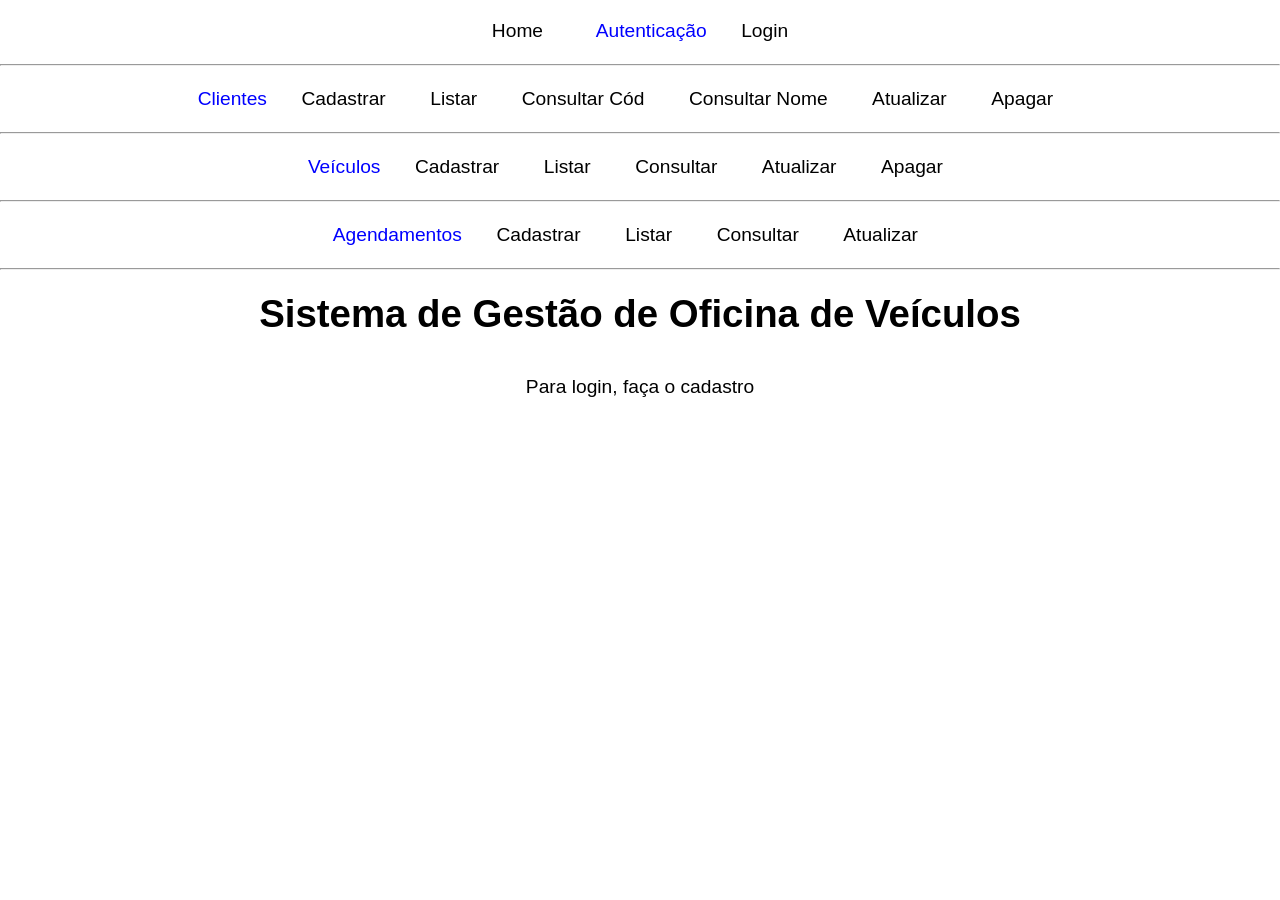
<file: frontend/index.html>
<!DOCTYPE html>
<html lang="pt-BR">
<head>
    <meta charset="UTF-8">
    <meta name="viewport" content="width=device-width, initial-scale=1.0">
    <script src="./js/index.js"defer></script>
    <link rel="stylesheet" href="./css/style.css">
    <title>Home</title>
</head>
<body>
    <header>
        <nav>
            <a href="./index.html">Home</a>&emsp;&emsp;

            <span class="titulo_menu">Autenticação</span>&emsp;
            <span id="verificar_log">
                
            </span>
            <br><br><hr><br>

            <span class="titulo_menu">Clientes</span>&emsp;
            <a href="./html/cliente_cadastrar.html">Cadastrar</a>&emsp;
            <a href="./html/cliente_listar.html">Listar</a>&emsp;
            <a href="./html/cliente_consultar_codigo.html">Consultar Cód</a>&emsp;
            <a href="./html/cliente_consultar_nome.html">Consultar Nome</a>&emsp;
            <a href="./html/cliente_atualizar.html">Atualizar</a>&emsp;
            <a href="./html/cliente_apagar.html">Apagar</a>&emsp;
            <br><br><hr><br>

            <span class="titulo_menu">Veículos</span>&emsp;
            <a href="./html/veiculo_cadastrar.html">Cadastrar</a>&emsp;
            <a href="./html/veiculo_listar.html">Listar</a>&emsp;
            <a href="./html/veiculo_consultar_codigo.html">Consultar</a>&emsp;
            <a href="./html/veiculo_atualizar.html">Atualizar</a>&emsp;
            <a href="./html/veiculo_apagar.html">Apagar</a>&emsp;
            <br><br><hr><br>

            <span class="titulo_menu">Agendamentos</span>&emsp;
            <a href="./html/agendamento_cadastrar.html">Cadastrar</a>&emsp;
            <a href="./html/agendamento_listar.html">Listar</a>&emsp;
            <a href="./html/agendamento_consultar_codigo.html">Consultar</a>&emsp;
            <a href="./html/agendamento_atualizar.html">Atualizar</a>&emsp;
            <br><br><hr><br>
        </nav>
    </header>
    <main>
        <h1>Sistema de Gestão de Oficina de Veículos</h1>
        <p>Para login, faça o cadastro</p>
    </main>
</body>
</html>
</file>
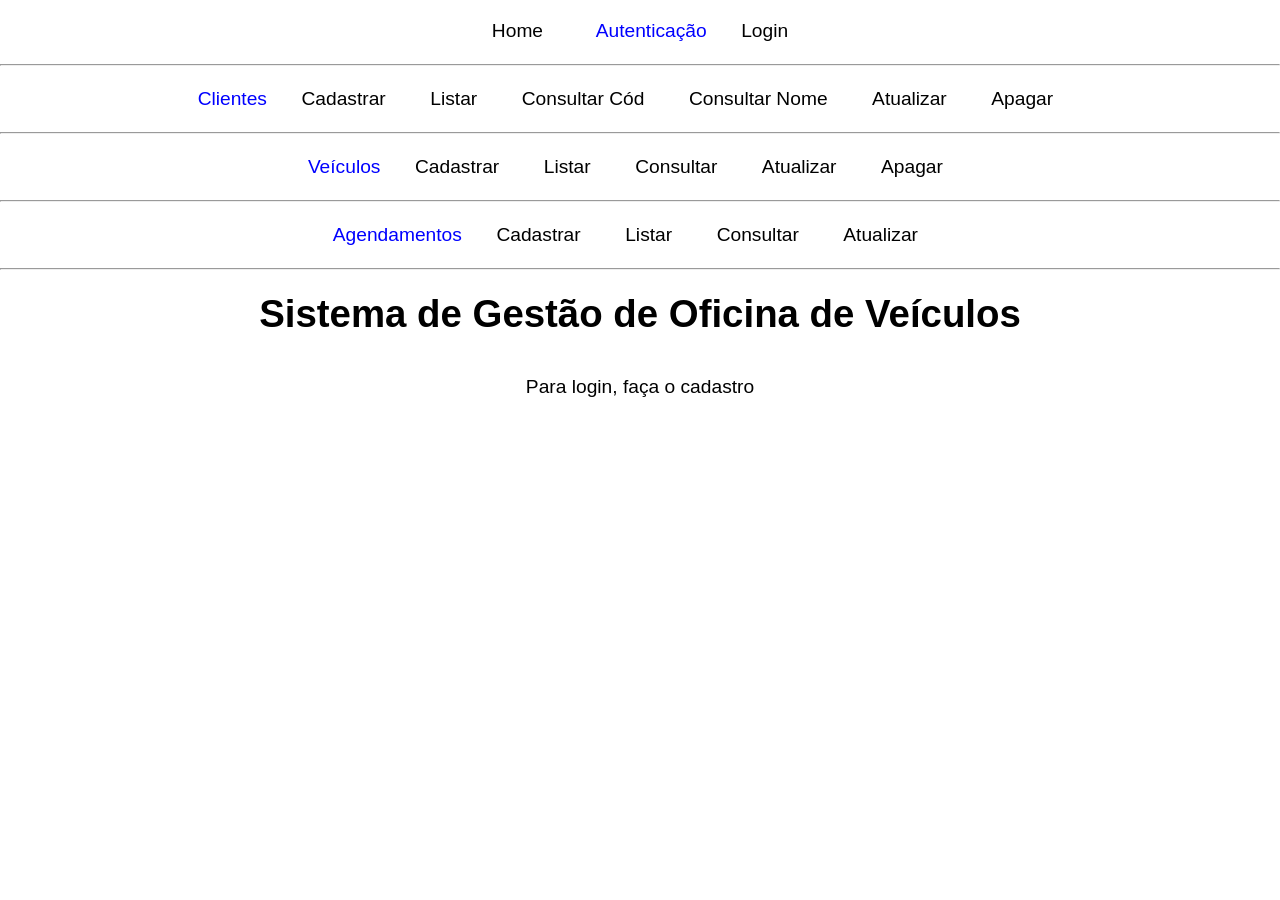
<file: frontend/html/agendamento_cadastrar.html>
<!DOCTYPE html>
<html lang="pt-BR">
<head>
    <meta charset="UTF-8">
    <meta name="viewport" content="width=device-width, initial-scale=1.0">
    <script src="../js/agendamento_cadastrar.js"defer></script>
    <link rel="stylesheet" href="../css/style.css">
    <title>Home</title>
</head>
<body>
    <header>
        <nav>
            <a href="../index.html">Home</a>&emsp;&emsp;
            <br><br><hr><br>
        </nav>
    </header>
    <main>
        <h1>Sistema de Gestão de Oficina de Veículos</h1>
        <h2>Cadastro de agendamento</h2>

        <form>
            <label for="data">Data:</label>
            <input type="date" id="data" required><br>
            <label for="hora">Hora:</label>
            <input type="time" id="hora" required><br>
            <label for="tipo">Tipo:</label>
            <select id="tipo">
                <option value="REVISAO">Revisão</option>
                <option value="MANUTENCAO">Manutenção</option>
                <option value="INSTALACAO">Instalação</option>
            </select><br>
            <label for="codVeiculo">Cód Veículo:</label>
            <input type="number" id="codVeiculo" required><br>
            <label for="codCliente">Cód Cliente:</label>
            <input type="number" id="codCliente" required><br><br>
            <button id="btn_cadastrar">Cadastrar</button>
        </form>

        <div id="resposta"></div>
    </main>
</body>
</html>
</file>
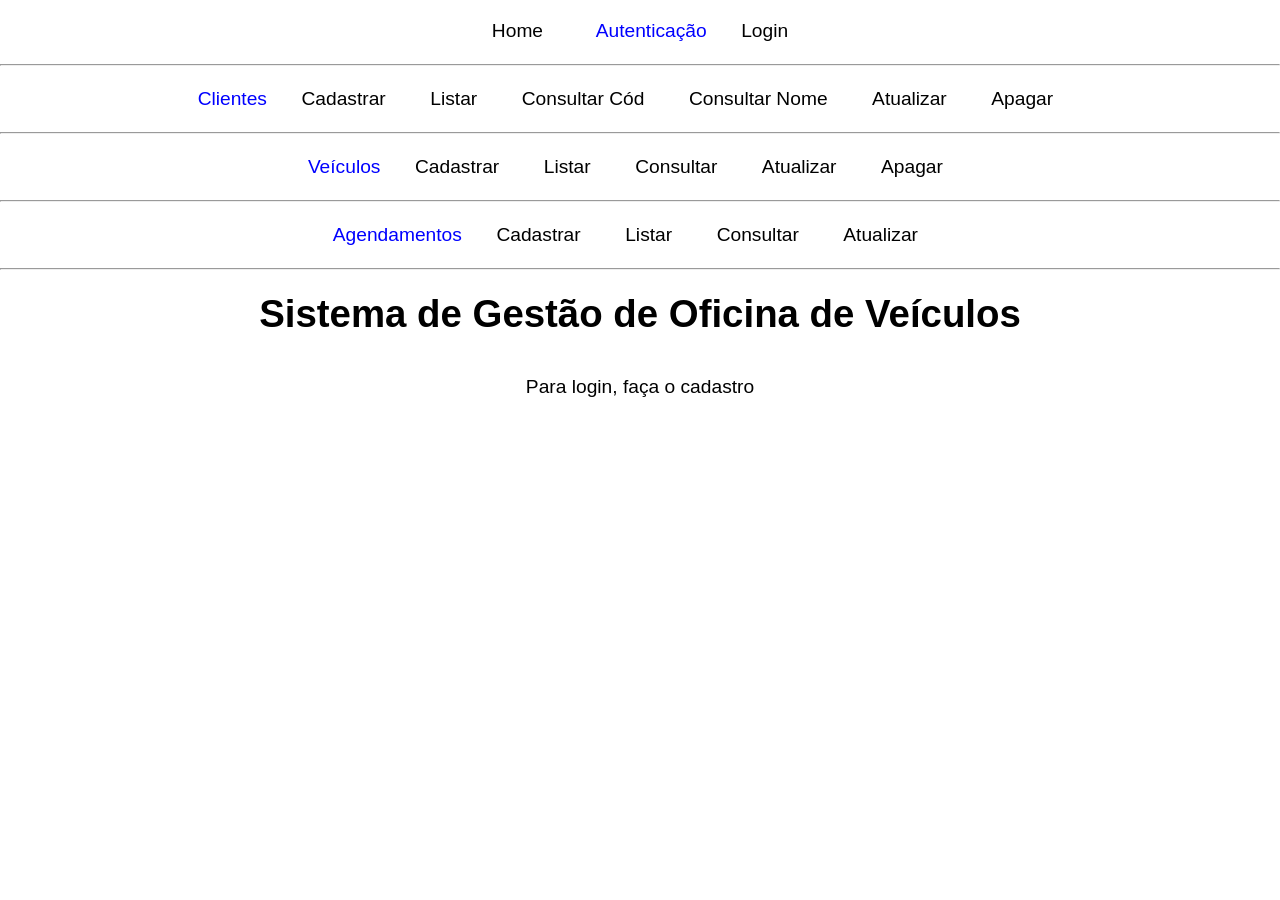
<file: frontend/html/agendamento_consultar_codigo.html>
<!DOCTYPE html>
<html lang="pt-BR">
<head>
    <meta charset="UTF-8">
    <meta name="viewport" content="width=device-width, initial-scale=1.0">
    <link rel="stylesheet" href="../css/style.css">
    <script src="../js/agendamento_consultar_codigo.js" defer></script>
    <title>Home</title>
</head>
<body>
    <header>
        <nav><a href="../index.html">Home</a></nav>
        <br><hr><br>
    </header>
    <main>
        <h1>Consultar Veículo por Código</h1><br>
        <form>
            <label for="codAgendamento">Código do Agendamento</label><br>
            <input type="number" id="codAgendamento" required><br><br>

            <button type="button" id="btn_consultar">Consultar</button>
        </form>
        <div id="resposta"></div>
    </main>
</body>
</html>
</file>
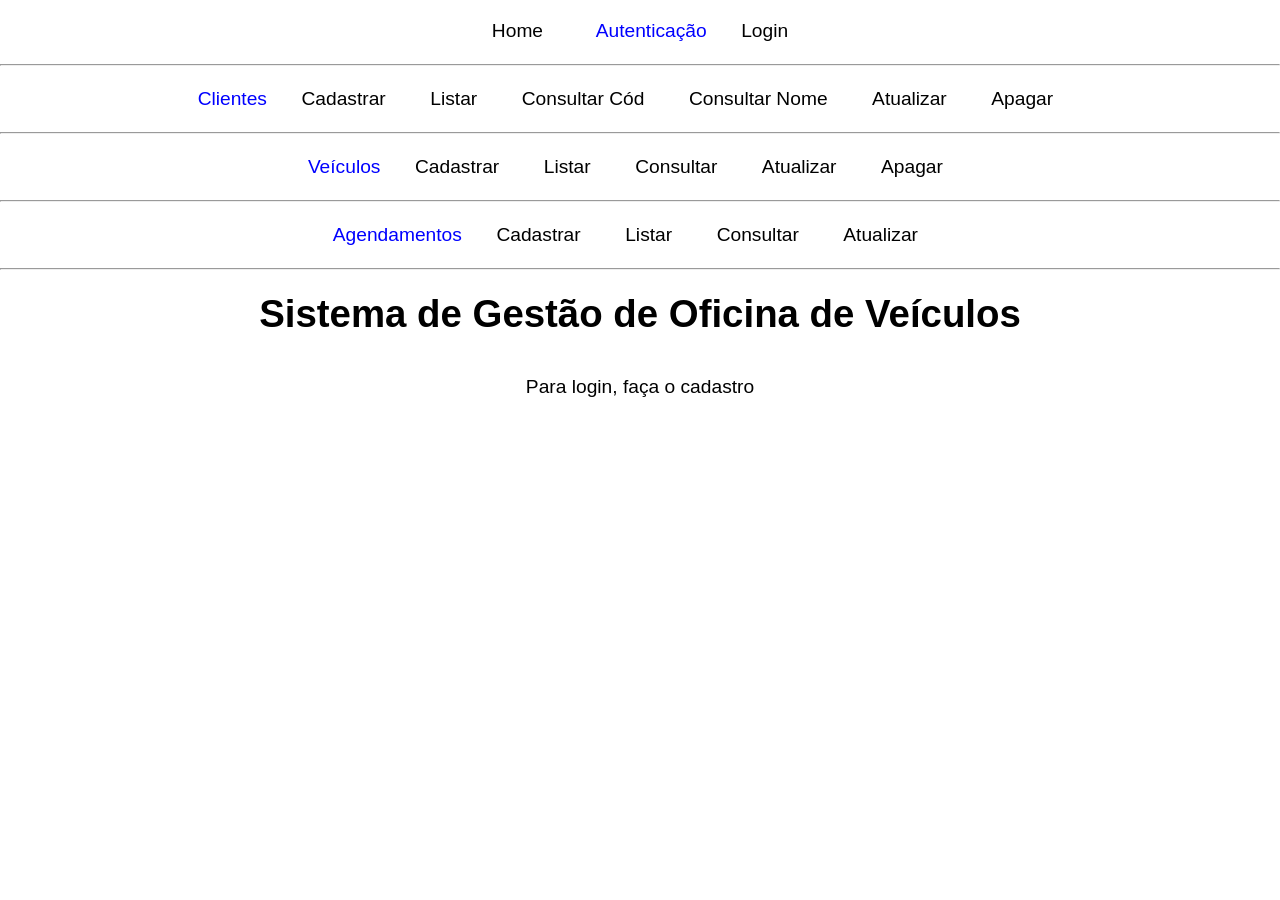
<file: frontend/html/agendamento_listar.html>
<!DOCTYPE html>
<html lang="pt-BR">
<head>
    <meta charset="UTF-8">
    <meta name="viewport" content="width=device-width, initial-scale=1.0">
    <script src="../js/agendamento_listar.js"defer></script>
    <link rel="stylesheet" href="../css/style.css">
    <title>Home</title>
</head>
<body>
    <header>
        <nav>
            <a href="../index.html">Home</a>&emsp;&emsp;
            <br><br><hr><br>
        </nav>
    </header>
    <main>
        <h1>Sistema de Gestão de Oficina de Veículos</h1>
        <h2>Listagem de agendamentos</h2>

        <button id="btn_listar">Listar</button>

        <div id="resposta">
        </div>
    </main>
</body>
</html>
</file>
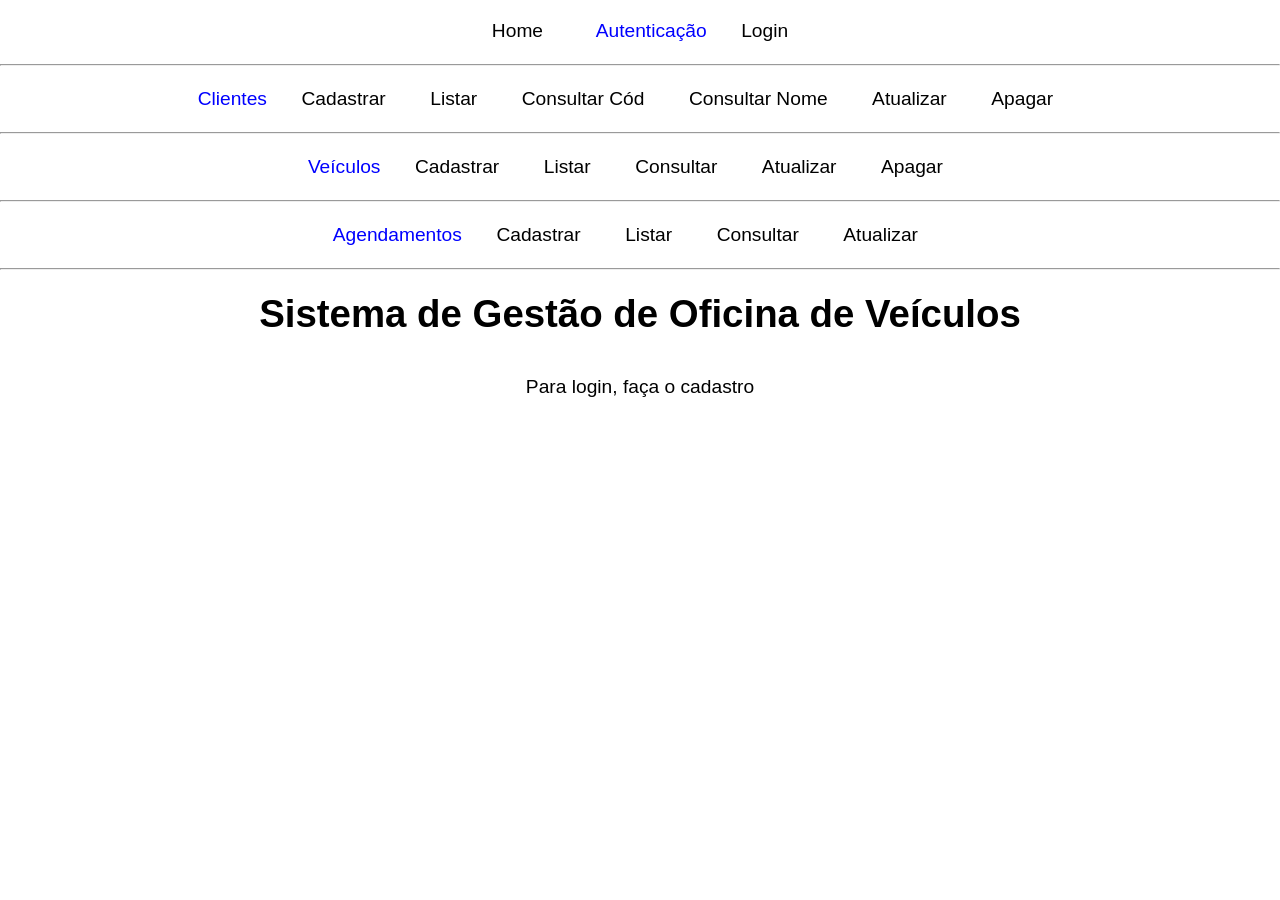
<file: frontend/html/cliente_apagar.html>
<!DOCTYPE html>
<html lang="pt-BR">
<head>
    <meta charset="UTF-8">
    <meta name="viewport" content="width=device-width, initial-scale=1.0">
    <link rel="stylesheet" href="../css/style.css">
    <script src="../js/cliente_apagar.js" defer></script>
    <title>Home</title>
</head>
<body>
    <header>
        <nav><a href="../index.html">Home</a></nav>
        <br><hr><br>
    </header>
    <main>
        <h1>Apagar Cliente</h1><br>
        <form>
            <label for="codCliente">Código do Cliente</label><br>
            <input type="number" id="codCliente" required><br><br>

            <button type="button" id="btn_apagar">Apagar</button>
        </form>
        <div id="resposta"></div>
    </main>
</body>
</html>
</file>
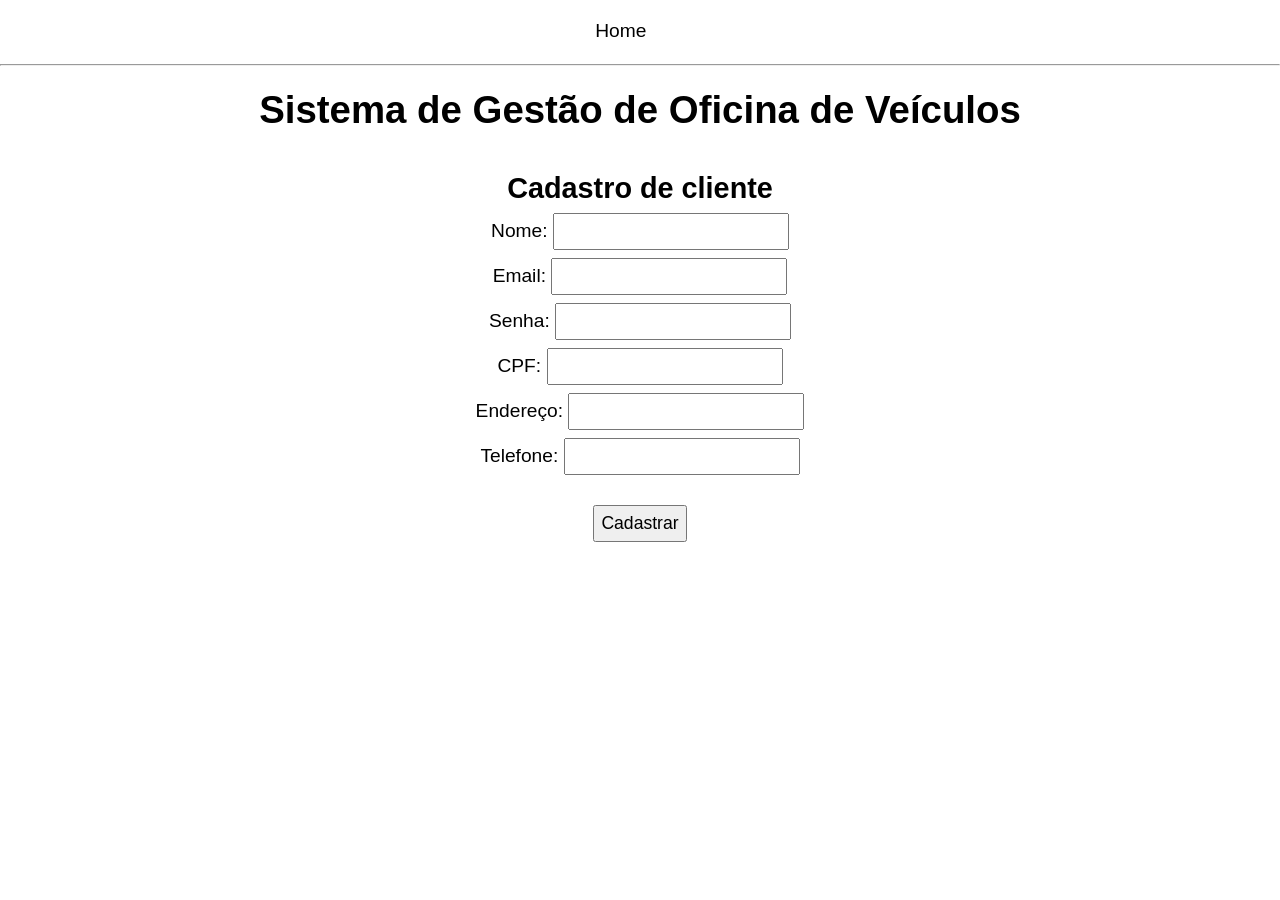
<file: frontend/html/cliente_cadastrar.html>
<!DOCTYPE html>
<html lang="pt-BR">
<head>
    <meta charset="UTF-8">
    <meta name="viewport" content="width=device-width, initial-scale=1.0">
    <script src="../js/cliente_cadastrar.js"defer></script>
    <link rel="stylesheet" href="../css/style.css">
    <title>Home</title>
</head>
<body>
    <header>
        <nav>
            <a href="../index.html">Home</a>&emsp;&emsp;
            <br><br><hr><br>
        </nav>
    </header>
    <main>
        <h1>Sistema de Gestão de Oficina de Veículos</h1>
        <h2>Cadastro de cliente</h2>

        <form>
            <label for="nome">Nome:</label>
            <input type="text" id="nome" required><br>
            <label for="email">Email:</label>
            <input type="text" id="email" required><br>
            <label for="senha">Senha:</label>
            <input type="text" id="senha" required><br>
            <label for="cpf">CPF:</label>
            <input type="text" id="cpf" required><br>
            <label for="endereco">Endereço:</label>
            <input type="text" id="endereco" required><br>
            <label for="telefone">Telefone:</label>
            <input type="text" id="telefone" required><br><br>
            <button id="btn_cadastrar">Cadastrar</button>
        </form>

        <div id="resposta"></div>
    </main>
</body>
</html>
</file>
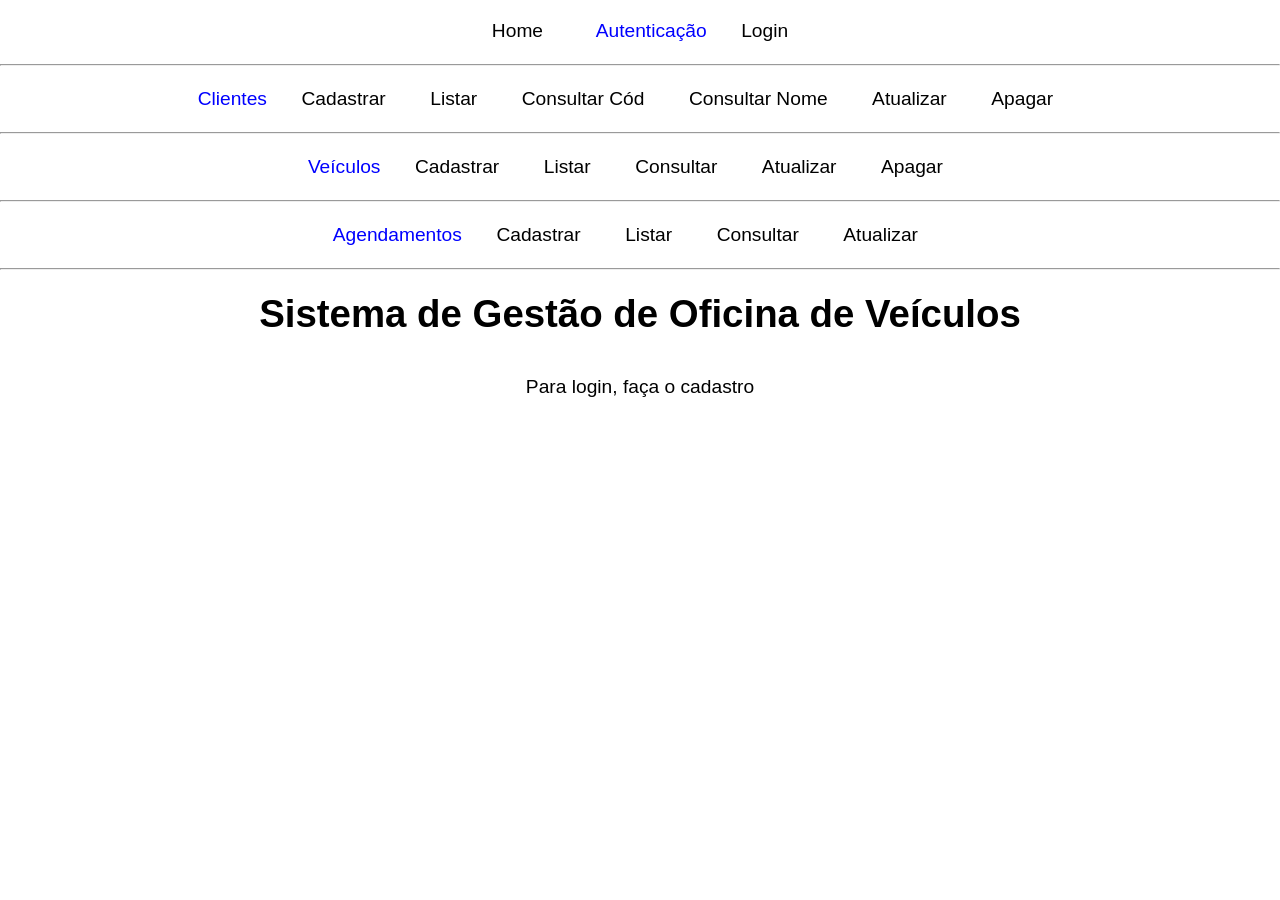
<file: frontend/html/cliente_consultar_codigo.html>
<!DOCTYPE html>
<html lang="pt-BR">
<head>
    <meta charset="UTF-8">
    <meta name="viewport" content="width=device-width, initial-scale=1.0">
    <link rel="stylesheet" href="../css/style.css">
    <script src="../js/cliente_consultar_codigo.js" defer></script>
    <title>Home</title>
</head>
<body>
    <header>
        <nav><a href="../index.html">Home</a></nav>
        <br><hr><br>
    </header>
    <main>
        <h1>Consultar Cliente por Código</h1><br>
        <form>
            <label for="codCliente">Código do Cliente</label><br>
            <input type="number" id="codCliente" required><br><br>

            <button type="button" id="btn_consultar">Consultar</button>
        </form>
        <div id="resposta"></div>
    </main>
</body>
</html>
</file>
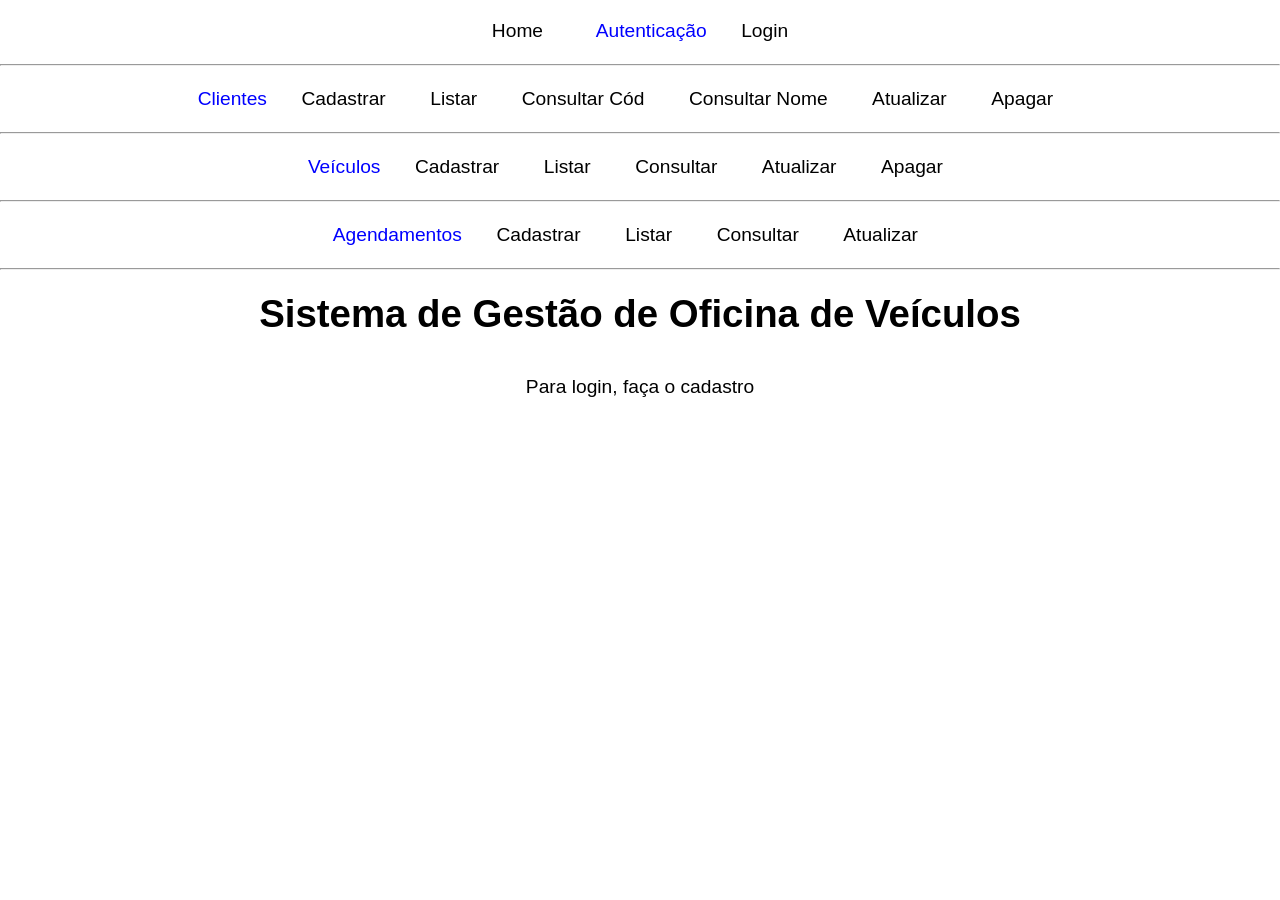
<file: frontend/html/cliente_listar.html>
<!DOCTYPE html>
<html lang="pt-BR">
<head>
    <meta charset="UTF-8">
    <meta name="viewport" content="width=device-width, initial-scale=1.0">
    <script src="../js/cliente_listar.js"defer></script>
    <link rel="stylesheet" href="../css/style.css">
    <title>Home</title>
</head>
<body>
    <header>
        <nav>
            <a href="../index.html">Home</a>&emsp;&emsp;
            <br><br><hr><br>
        </nav>
    </header>
    <main>
        <h1>Sistema de Gestão de Oficina de Veículos</h1>
        <h2>Listagem de clientes</h2>

        <button id="btn_listar">Listar</button>

        <div id="resposta">
        </div>
    </main>
</body>
</html>
</file>
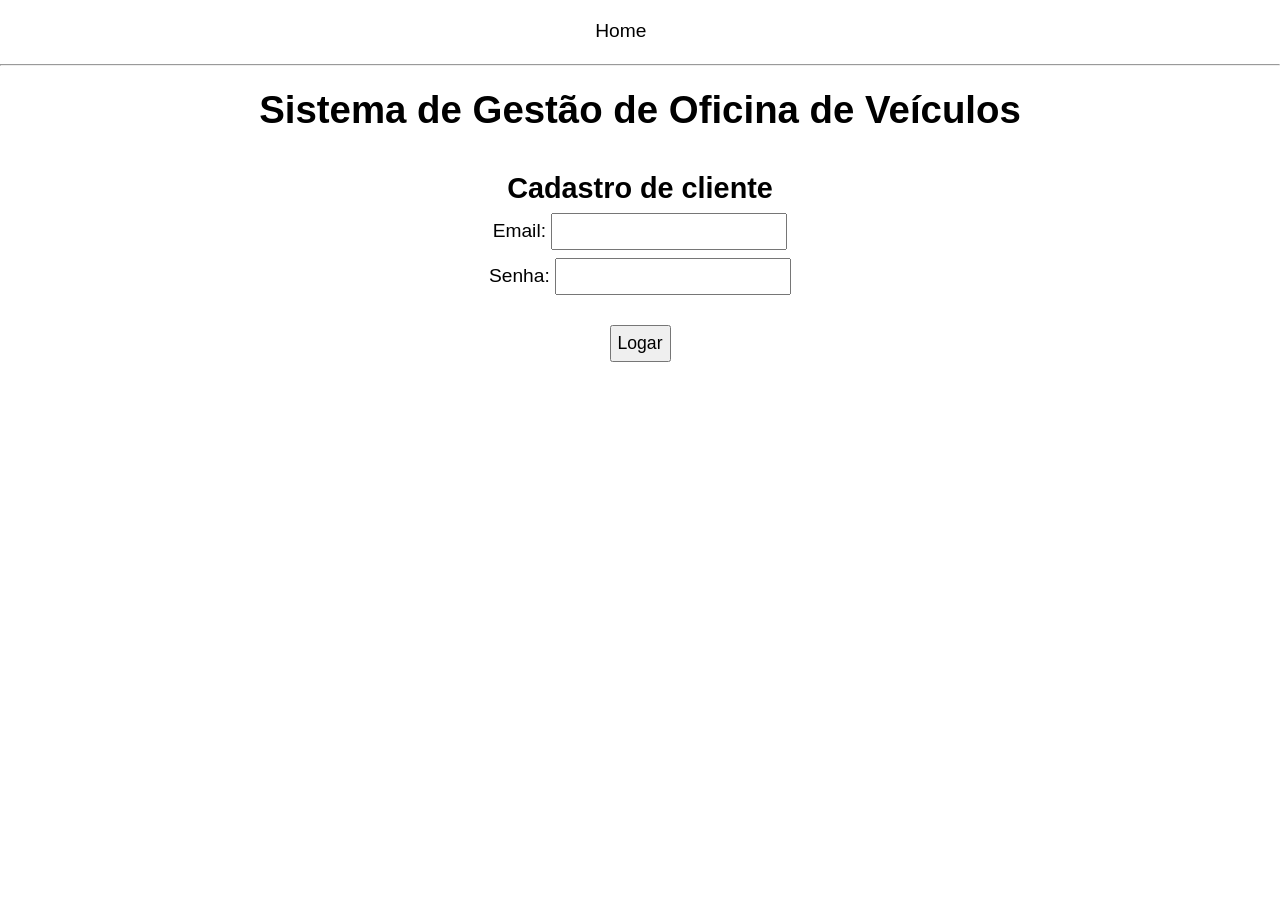
<file: frontend/html/login.html>
<!DOCTYPE html>
<html lang="pt-BR">
<head>
    <meta charset="UTF-8">
    <meta name="viewport" content="width=device-width, initial-scale=1.0">
    <script src="../js/login.js"defer></script>
    <link rel="stylesheet" href="../css/style.css">
    <title>Home</title>
</head>
<body>
    <header>
        <nav>
            <a href="../index.html">Home</a>&emsp;&emsp;
            <br><br><hr><br>
        </nav>
    </header>
    <main>
        <h1>Sistema de Gestão de Oficina de Veículos</h1>
        <h2>Cadastro de cliente</h2>

        <form>
            <label for="email">Email:</label>
            <input type="text" id="email" required><br>
            <label for="senha">Senha:</label>
            <input type="text" id="senha" required><br><br>
            <button id="btn_logar">Logar</button>
        </form>

        <div id="resposta"></div>
    </main>
</body>
</html>
</file>
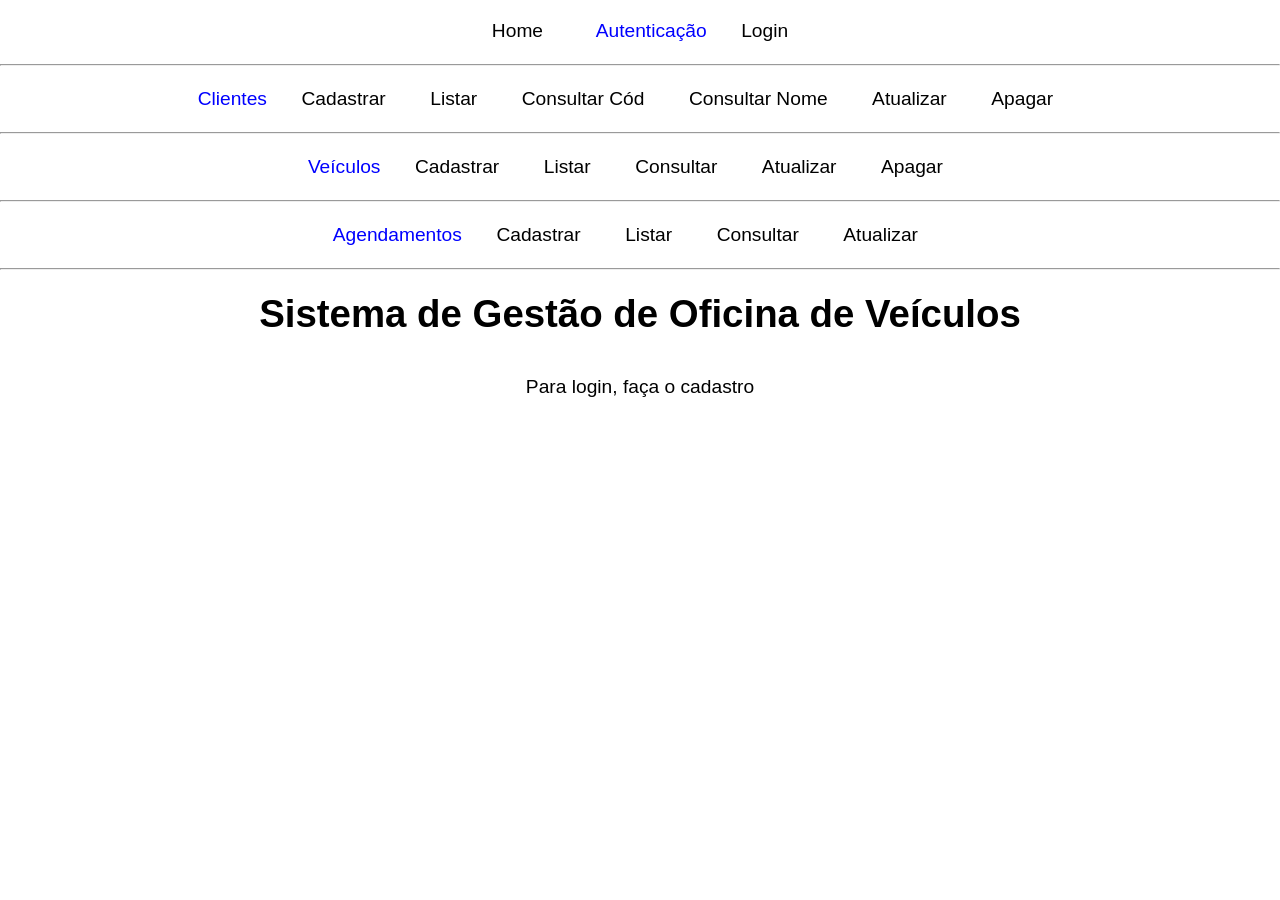
<file: frontend/html/veiculo_cadastrar.html>
<!DOCTYPE html>
<html lang="pt-BR">
<head>
    <meta charset="UTF-8">
    <meta name="viewport" content="width=device-width, initial-scale=1.0">
    <script src="../js/veiculo_cadastrar.js"defer></script>
    <link rel="stylesheet" href="../css/style.css">
    <title>Home</title>
</head>
<body>
    <header>
        <nav>
            <a href="../index.html">Home</a>&emsp;&emsp;
            <br><br><hr><br>
        </nav>
    </header>
    <main>
        <h1>Sistema de Gestão de Oficina de Veículos</h1>
        <h2>Cadastro de veículo</h2>

        <form>
            <label for="modelo">Modelo:</label>
            <input type="text" id="modelo" required><br>
            <label for="marca">Marca:</label>
            <input type="text" id="marca" required><br>
            <label for="placa">Placa:</label>
            <input type="text" id="placa" required><br>
            <label for="codRastreador">Cód Rastreador:</label>
            <input type="number" id="codRastreador" required><br>
            <label for="codCliente">Cód Cliente:</label>
            <input type="number" id="codCliente" required><br><br>
            <button id="btn_cadastrar">Cadastrar</button>
        </form>

        <div id="resposta"></div>
    </main>
</body>
</html>
</file>
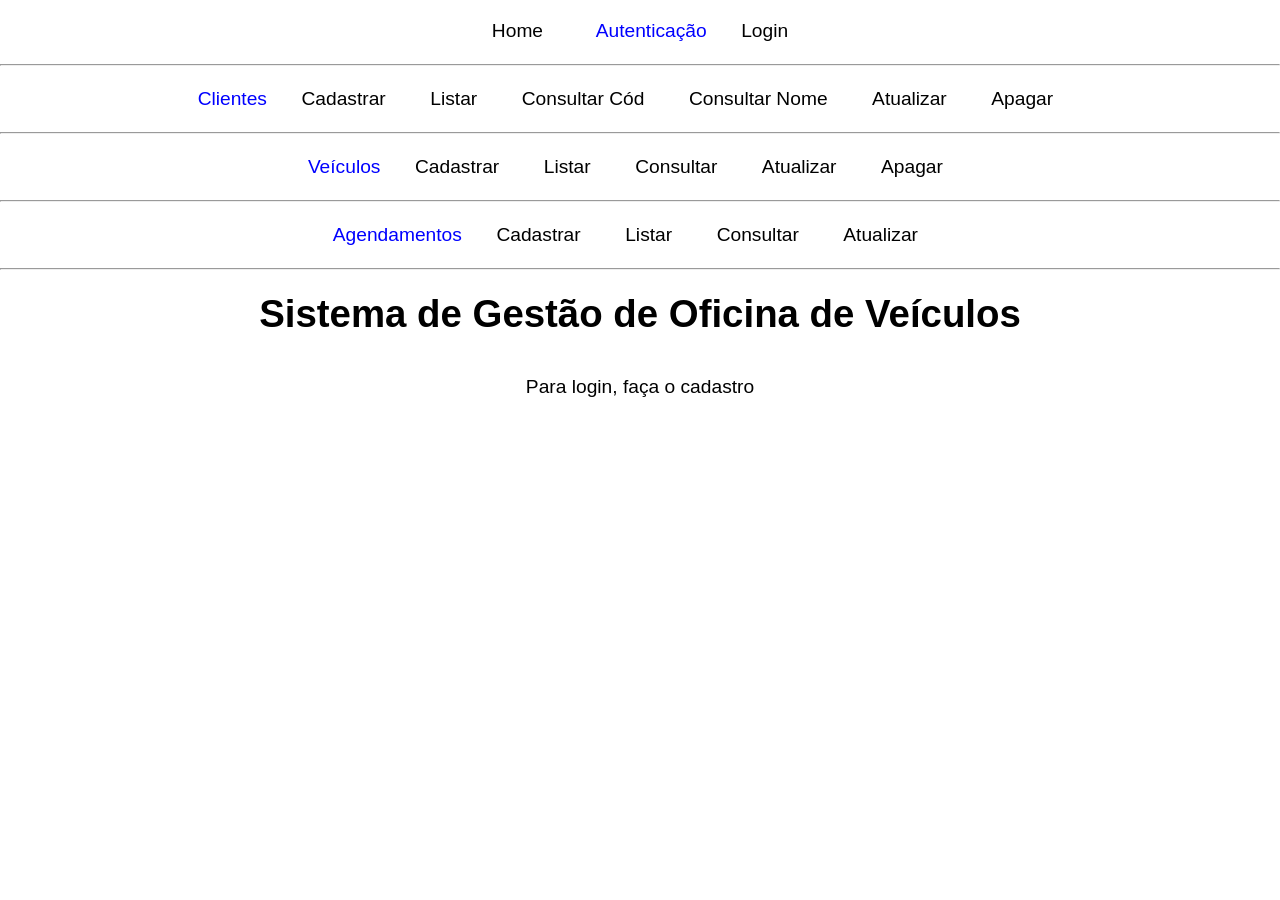
<file: frontend/html/veiculo_consultar_codigo.html>
<!DOCTYPE html>
<html lang="pt-BR">
<head>
    <meta charset="UTF-8">
    <meta name="viewport" content="width=device-width, initial-scale=1.0">
    <link rel="stylesheet" href="../css/style.css">
    <script src="../js/veiculo_consultar_codigo.js" defer></script>
    <title>Home</title>
</head>
<body>
    <header>
        <nav><a href="../index.html">Home</a></nav>
        <br><hr><br>
    </header>
    <main>
        <h1>Consultar Veículo por Código</h1><br>
        <form>
            <label for="codVeiculo">Código do Veículo</label><br>
            <input type="number" id="codVeiculo" required><br><br>

            <button type="button" id="btn_consultar">Consultar</button>
        </form>
        <div id="resposta"></div>
    </main>
</body>
</html>
</file>
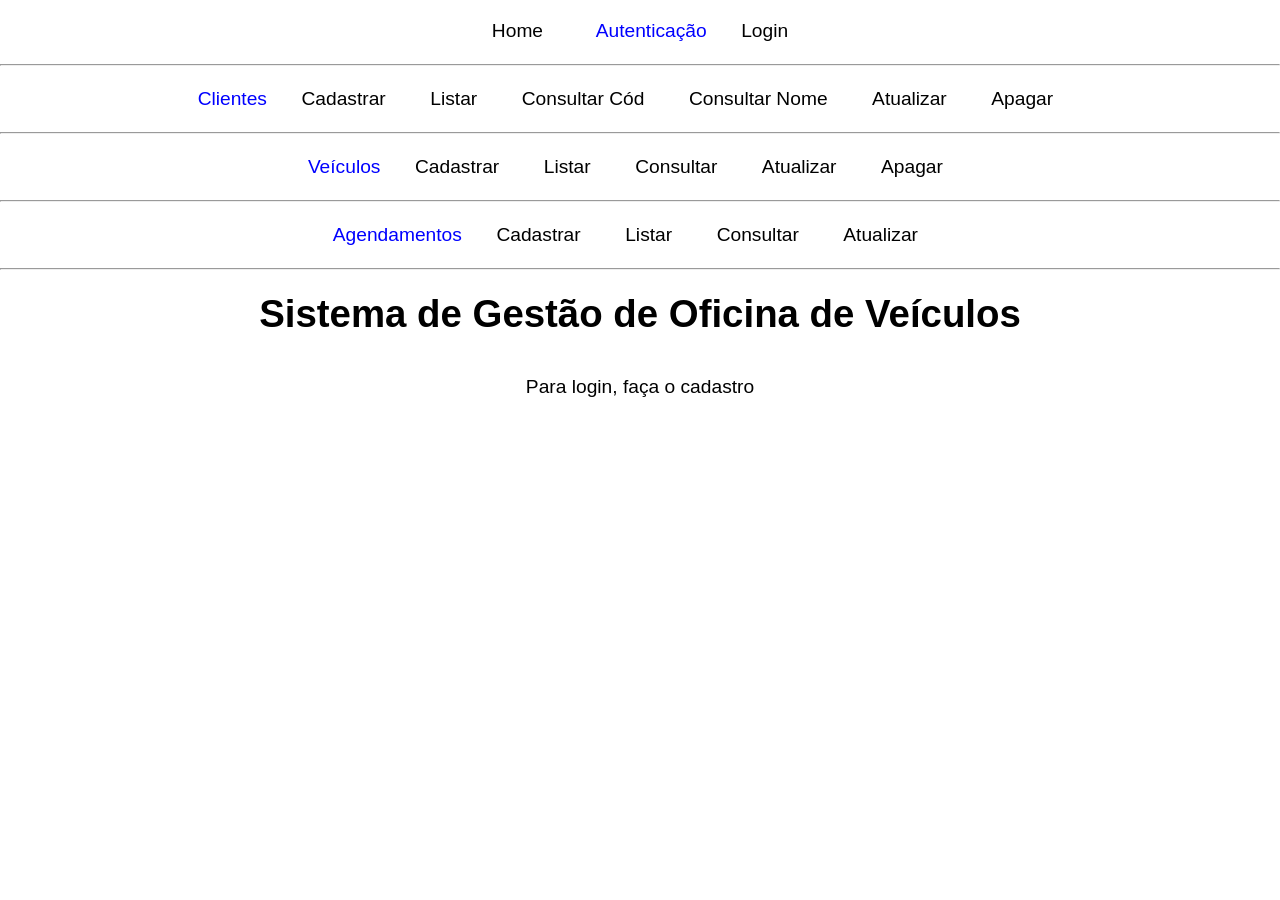
<file: frontend/html/veiculo_listar.html>
<!DOCTYPE html>
<html lang="pt-BR">
<head>
    <meta charset="UTF-8">
    <meta name="viewport" content="width=device-width, initial-scale=1.0">
    <script src="../js/veiculo_listar.js"defer></script>
    <link rel="stylesheet" href="../css/style.css">
    <title>Home</title>
</head>
<body>
    <header>
        <nav>
            <a href="../index.html">Home</a>&emsp;&emsp;
            <br><br><hr><br>
        </nav>
    </header>
    <main>
        <h1>Sistema de Gestão de Oficina de Veículos</h1>
        <h2>Listagem de veículos</h2>

        <button id="btn_listar">Listar</button>

        <div id="resposta">
        </div>
    </main>
</body>
</html>
</file>
<file: frontend/css/style.css>
*{
    margin: 0;
    padding: 0;
}

body{
    text-align: center;
    font-size: 1.2rem;
    font-family: Verdana, Geneva, Tahoma, sans-serif;
}

h1{
    margin-bottom: 40px;
}

/**** NAVEGAÇÃO ****/
nav{
    margin-top: 20px;
}

a{
    font-size: 1.2rem;
    text-decoration: none;
    color: black;
    padding: 10px;
}

a:hover{
    background-color: rgb(219, 219, 219);
}

.titulo_menu{
    color: blue;
}


/**** CADASTRO ****/
input, button{
    padding: 6px;
    margin-top: 8px;
    font-size: 1.1rem;
}


/**** TABELA ****/
table {
    margin: 20px auto;
    border-collapse: collapse;
    font-family: 'Segoe UI';
}

th{
    font-weight: bold;
    background-color: rgba(0, 0, 0, 0.3);
}

th, td, th {
    border: 2px solid rgb(70, 70, 70);
    padding: 10px;
    text-align: center;
    color: rgb(0, 0, 0);
}
</file>
